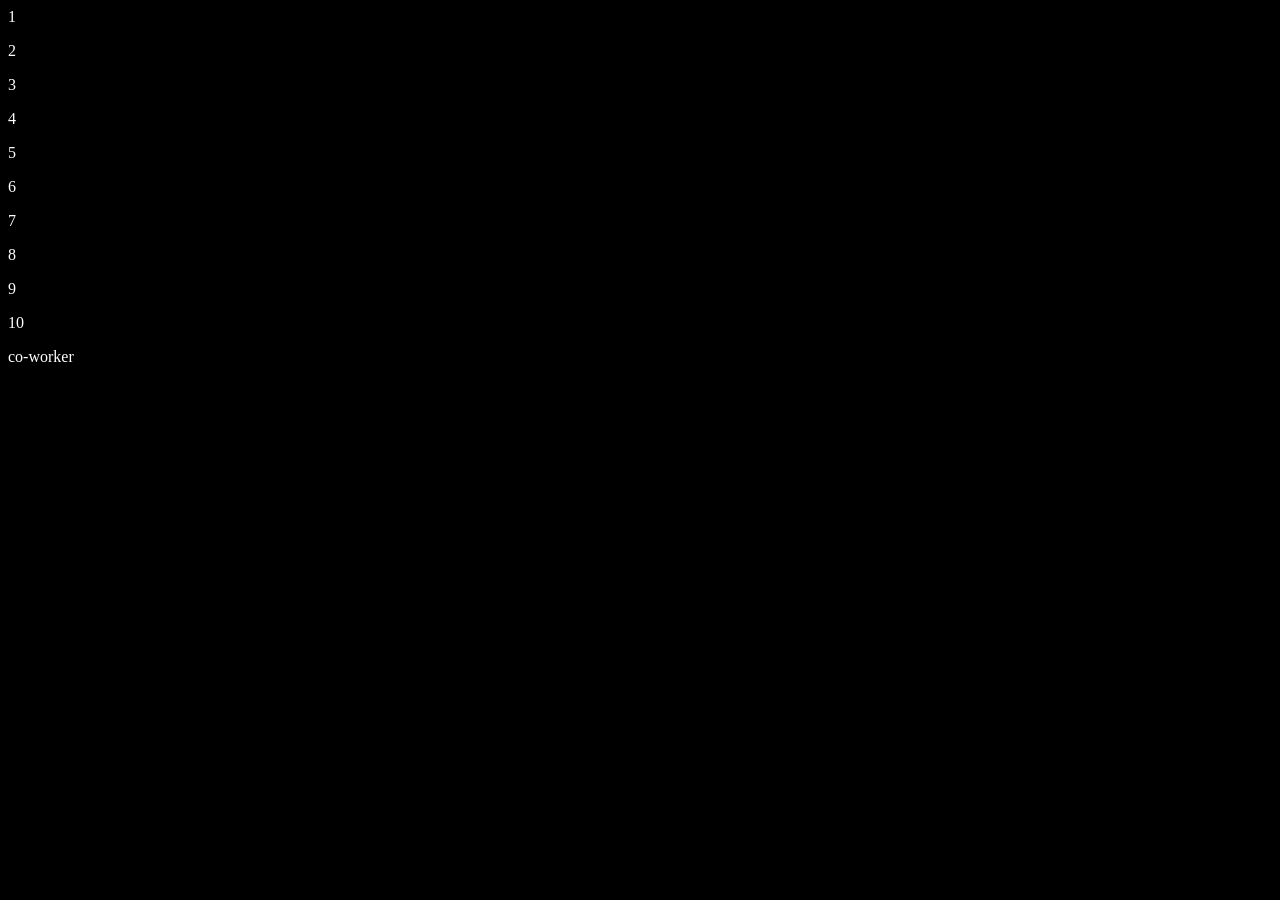
<file: number.html>
<html lang="en">
<head>
    <meta charset="UTF-8">
    <meta name="viewport" content="width=device-width, initial-scale=1.0">
    <title>Document</title>
    <link rel="stylesheet" href="style/style.css">
</head>
<body>
    <p>1</p>
    <p>2</p>
    <p>3</p>
    <p>4</p>
    <p>5</p>
    <p>6</p>
    <p>7</p>
    <p>8</p>
    <p>9</p>
    <p>10</p>

<p>co-worker</p>
    
</body>
</html>
</file>
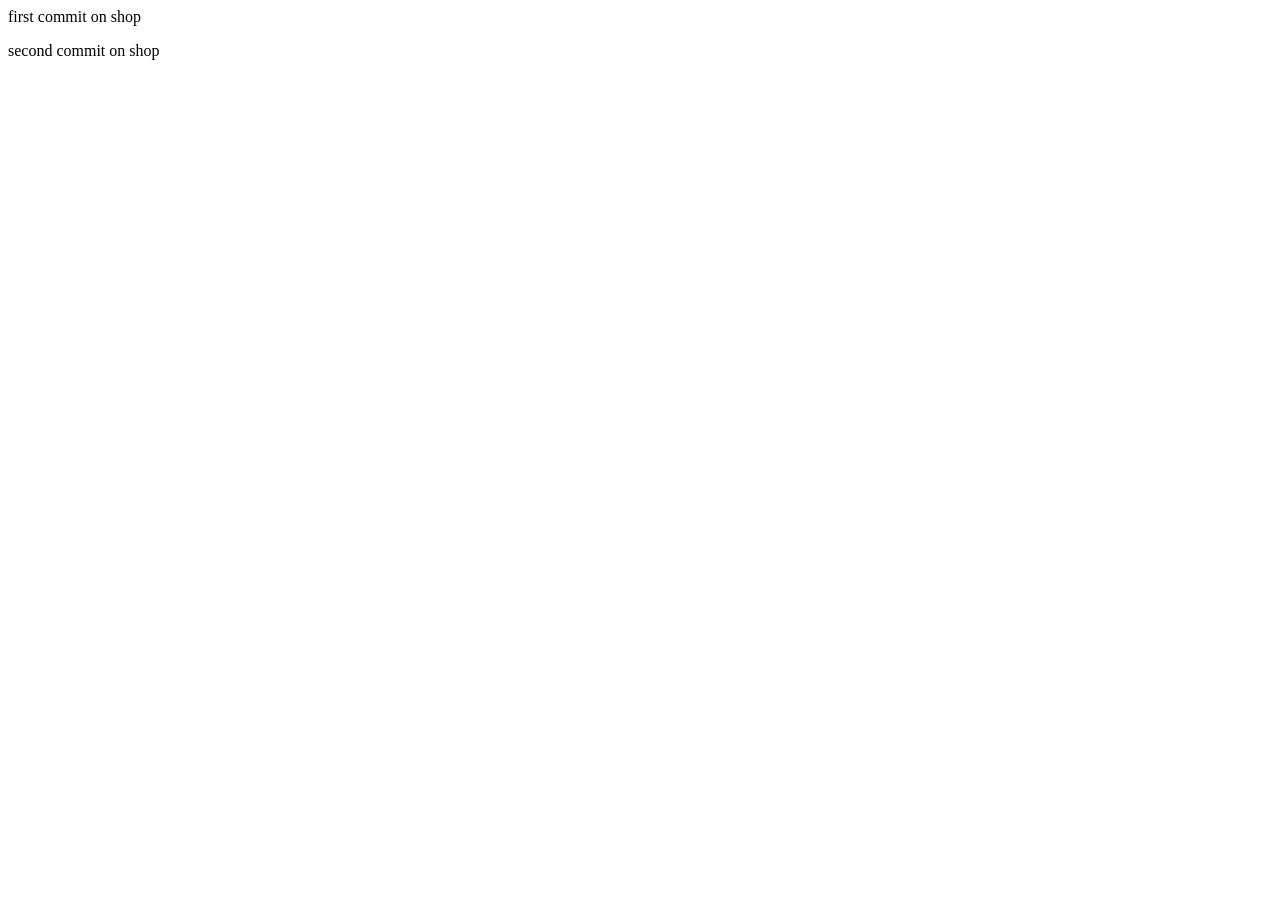
<file: shop.html>
<html lang="en">
<head>
    <meta charset="UTF-8">
    <meta name="viewport" content="width=device-width, initial-scale=1.0">
    <title>Document</title>
</head>
<body>
    <p>first commit on shop</p>
    <p>second commit on shop</p>
</body>
</html>
</file>
<file: style/style.css>
body{
    background-color: black;
    color: white;
    width: 100% ;
}
</file>
